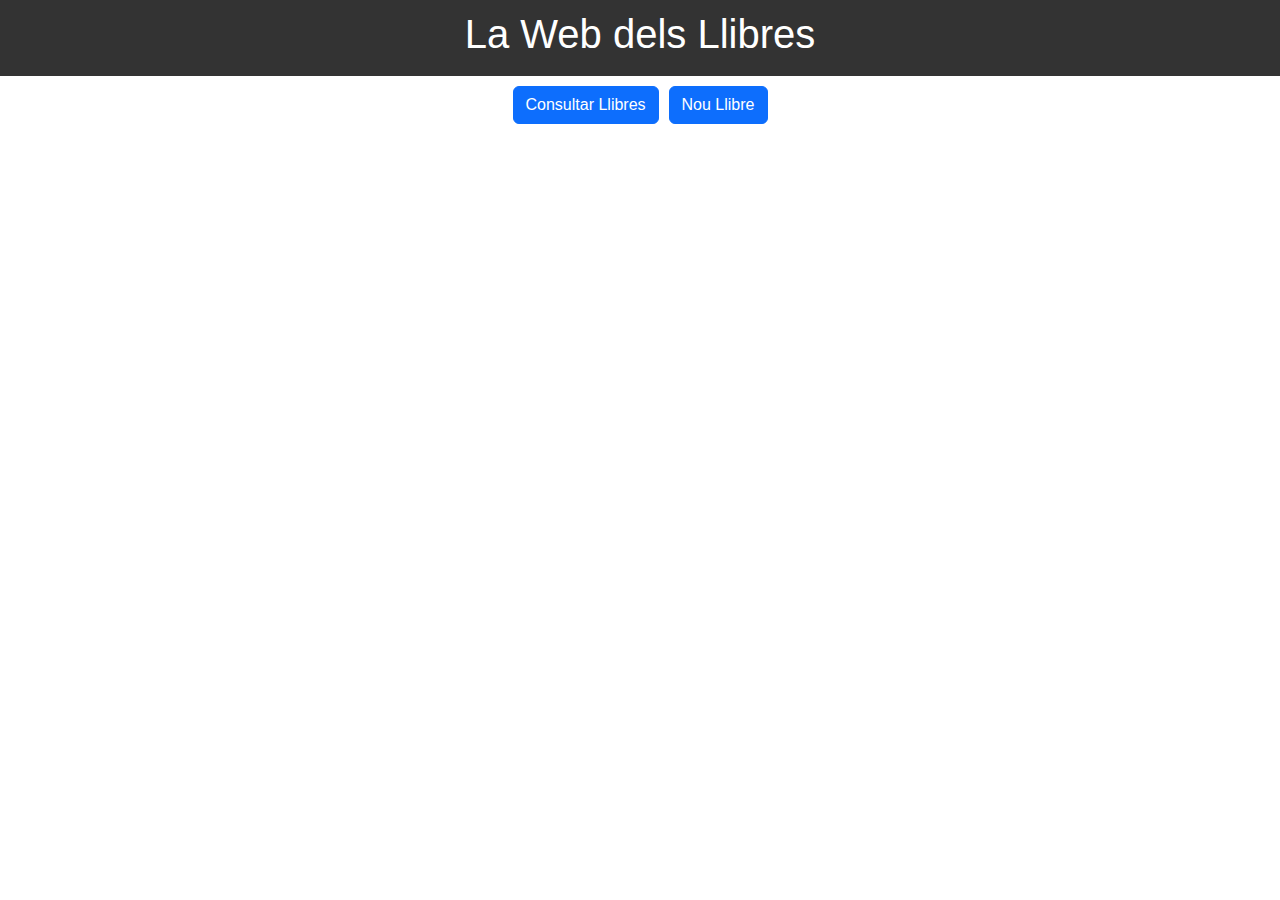
<file: index.html>
<!DOCTYPE html>
<html lang="en">
    <head>
        <meta charset="UTF-8">
        <meta name="viewport" content="width=device-width, initial-scale=1.0">
        <title>Canvi de Contingut Dinàmic</title>
        
        <!-- Bootstrap 5.3.3 -->
        <link href="https://cdn.jsdelivr.net/npm/bootstrap@5.3.3/dist/css/bootstrap.min.css" rel="stylesheet" integrity="sha384-QWTKZyjpPEjISv5WaRU9OFeRpok6YctnYmDr5pNlyT2bRjXh0JMhjY6hW+ALEwIH" crossorigin="anonymous">
        
        <!-- Custom CSS -->
        <link rel="stylesheet" href="/resources/css/styles.css">
        
        <link rel="icon" href="data:," /> <!-- No carreguis el Favicon (evita el error 404) -->
    </head>

    <body>
        <header>
            <h1>La Web dels Llibres</h1>
        </header>

        <div class="button-container"> <!-- Els dos botons tenen accions al js que carrega les seccions corresponents -->
            <button class="btn btn-primary" onclick="loadSectionWithXSLT('resources/xml/books.xml', 'resources/xslt/books.xslt')">Consultar Llibres</button>
            <button class="btn btn-primary" onclick="loadSection('pages/newBook.html')">Nou Llibre</button>
        </div>

        <main id="main-content">
        </main>

        <!-- Bootstrap 5.3.3 -->
        <script src="https://cdn.jsdelivr.net/npm/bootstrap@5.3.3/dist/js/bootstrap.bundle.min.js" integrity="sha384-YvpcrYf0tY3lHB60NNkmXc5s9fDVZLESaAA55NDzOxhy9GkcIdslK1eN7N6jIeHz" crossorigin="anonymous"></script>
        
        <!-- Custom JS -->
        <script src="/resources/js/script.js"></script>
    </body>
</html>
</file>
<file: resources/css/styles.css>
body {
    font-family: Arial, sans-serif;
    display: flex;
    flex-direction: column;
    align-items: center;
    margin: 0;
}

header, footer {
    background-color: #333;
    color: white;
    padding: 10px;
    width: 100%;
    text-align: center;
}

.button-container {
    display: flex;
    gap: 10px;
    margin-top: 10px;
}

.button {
    background-color: #4CAF50;
    color: white;
    border: none;
    padding: 10px;
    cursor: pointer;
}

main {
    padding: 20px;
    min-height: 200px;
    margin-top: 10px;
    width: 80%;
}
</file>
